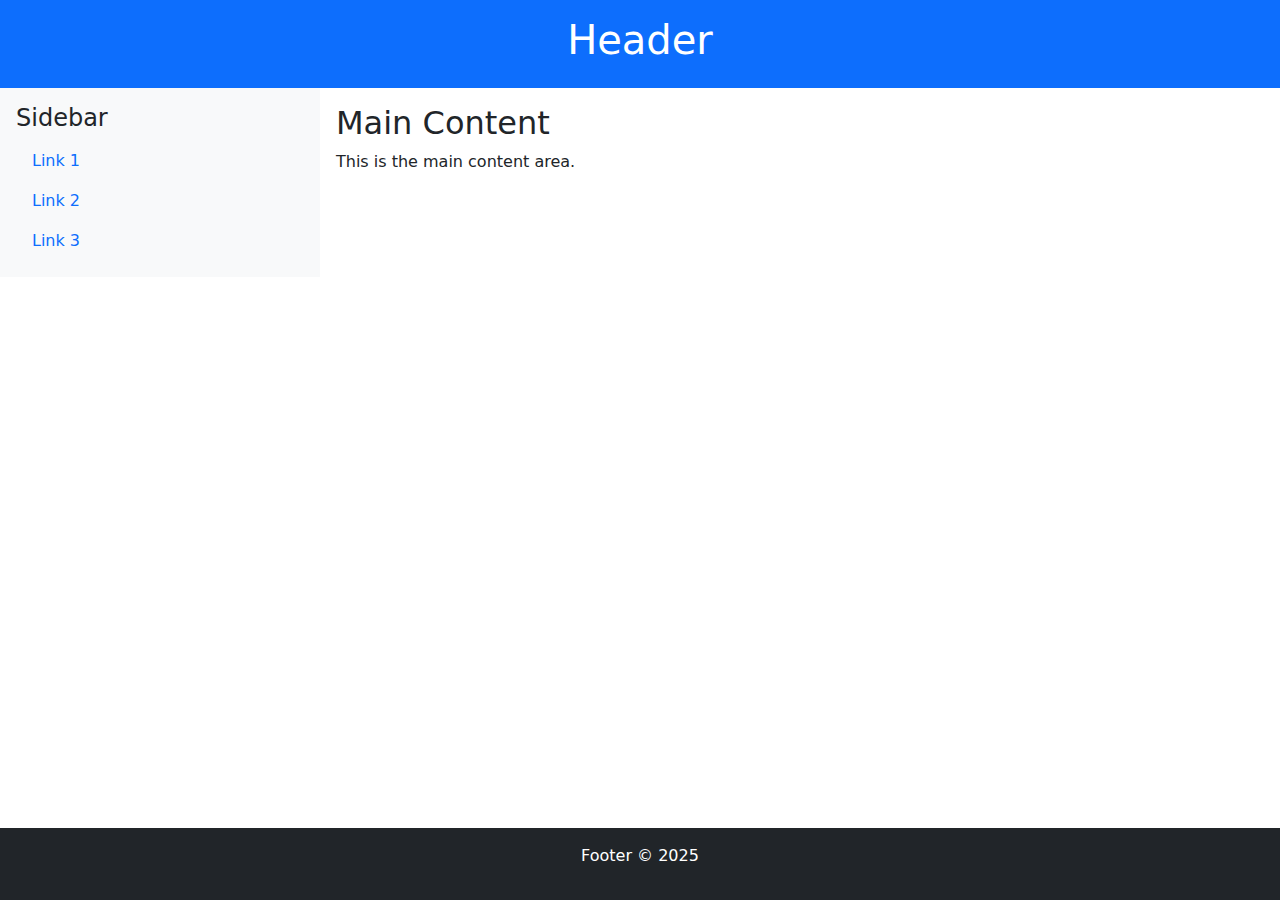
<file: src/templates/index.html>
<!DOCTYPE html>
<html lang="en">
<head>
  <meta charset="UTF-8">
  <meta name="viewport" content="width=device-width, initial-scale=1.0">
  <title>Bootstrap Layout</title>
  <link href="https://cdn.jsdelivr.net/npm/bootstrap@5.3.0/dist/css/bootstrap.min.css" rel="stylesheet">
  <style>
    body, html {
      height: 100%;
    }
    .wrapper {
      min-height: 100%;
      display: flex;
      flex-direction: column;
    }
    .content {
      flex: 1;
    }
  </style>
</head>
<body>
  <div class="wrapper">
    <div class="container-fluid content">
      <!-- Header -->
      <header class="row bg-primary text-white text-center p-3">
        <div class="col">
          <h1>Header</h1>
        </div>
      </header>

      <!-- Main Content -->
      <div class="row">
        <!-- Sidebar -->
        <aside class="col-md-3 bg-light p-3">
          <h4>Sidebar</h4>
          <ul class="nav flex-column">
            <li class="nav-item"><a class="nav-link" href="#">Link 1</a></li>
            <li class="nav-item"><a class="nav-link" href="#">Link 2</a></li>
            <li class="nav-item"><a class="nav-link" href="#">Link 3</a></li>
          </ul>
        </aside>

        <!-- Main Section -->
        <main class="col-md-9 p-3">
          <h2>Main Content</h2>
          <p>This is the main content area.</p>
        </main>
      </div>
    </div>

    <!-- Footer -->
    <footer class="bg-dark text-white text-center p-3">
      <p>Footer &copy; 2025</p>
    </footer>
  </div>

  <script src="https://cdn.jsdelivr.net/npm/bootstrap@5.3.0/dist/js/bootstrap.bundle.min.js"></script>
</body>
</html>
</file>
